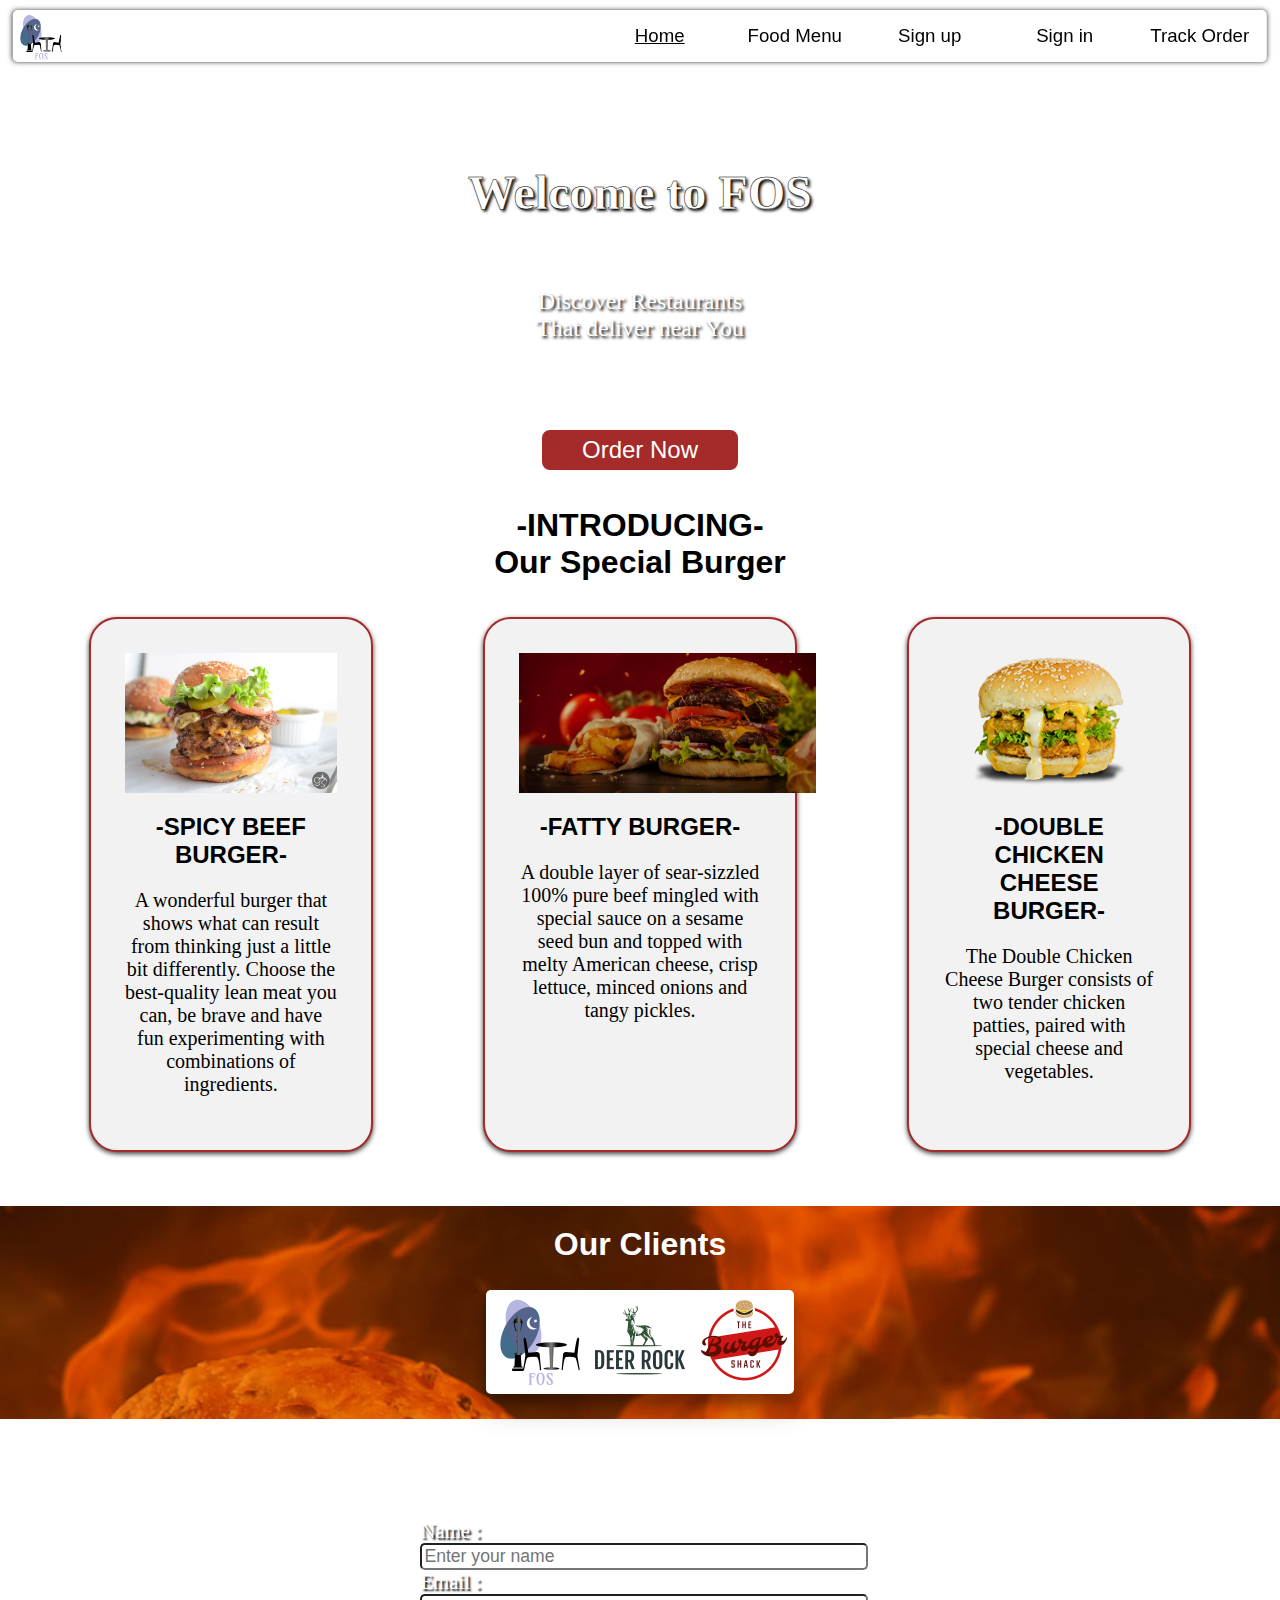
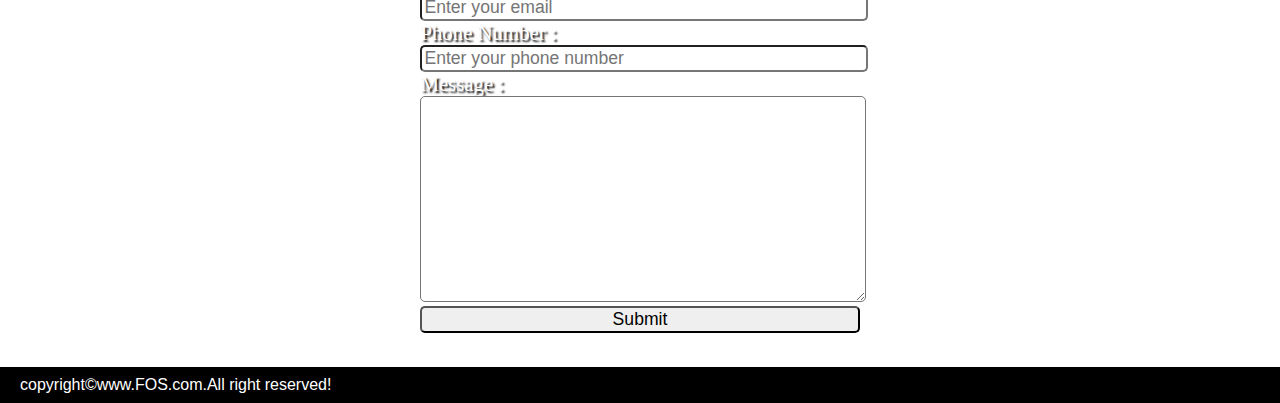
<file: main page.html>
<!DOCTYPE html>
<html lang="en">

<head>
    <title>Food Ordering System</title>
    <link rel="stylesheet" href="./css/mainpage.css" />
    <link rel="stylesheet" href="css/style.css" />
</head>

<body>
    <!-- Preloader -->

    <!--End Preloader -->
    <header>
        <div class="nav-con">
            <a href="#"><img src="images/logo.png" class="logo" /></a>
            <nav>
                <ul>
                    <li><a href="#Track order">Track Order</a></li>
                    <li><a href="#Sign in">Sign in</a></li>
                    <li><a href="#sign up">Sign up</a></li>
                    <li><a href="#Food Menu">Food Menu</a></li>
                    <li><a class="active" href="#home">Home</a></li>
                </ul>
            </nav>
        </div>
    </header>

    <section id="home">
        <h1 class="main-odering">Welcome to FOS</h1>
        <p>
            Discover Restaurants<br />
            That deliver near You
        </p>

        <button class="btn">Order Now</button>
    </section>

    <section id="services-container">
        <h1 class="main-services">
            <span style="font-size: 24pt; animation: colorRotate 6s linear 0s infinite">-INTRODUCING-</span><br />Our
            Special Burger
        </h1>
        <div class="services">
            <div class="box">
                <img src="images/spicy_beef_burger.jpg" alt="" />
                <h2 class="main-secondary center">-SPICY BEEF BURGER-</h2>
                <p style="text-align: center; font-size: 15pt;font-family: fantasy;color:black;">
                    A wonderful burger that shows what can result from thinking just a little bit differently. Choose
                    the best-quality lean meat you can, be brave and have fun experimenting with combinations of
                    ingredients.
                </p>
            </div>

            <div class="box">
                <img src="images/Fatty_buger.jpg" alt="" />
                <h2 class="main-secondary center">-FATTY BURGER-</h2>
                <p style="text-align: center; font-size: 15pt;font-family: fantasy;color:black;">A double layer of
                    sear-sizzled 100%
                    pure beef mingled
                    with special sauce
                    on a sesame seed bun and
                    topped with melty American cheese, crisp lettuce, minced onions and tangy pickles.</p>
            </div>

            <div class="box">
                <img src="images/cheesy-double-chicken-burger.png" alt="" />
                <h2 class="main-secondary center">-DOUBLE CHICKEN CHEESE BURGER-</h2>
                <p style="text-align: center; font-size: 15pt;font-family: fantasy;color:black;">
                    The Double Chicken Cheese Burger consists of two tender chicken patties, paired with special cheese
                    and vegetables.
                </p>
            </div>
        </div>
    </section>

    <section id="client-section">
        <h1 class="main-services" style="color:white">Our Clients</h1>
        <div id="clients">
            <div class="client-item">
                <img src="images/logo.png" alt="logo" style="width:100% />
            </div>

            <div class=" client-item">
                <img src="images/Deep rock.png" alt="" style="width:100% />
            </div>

            <div class=" client-item">
                <img src="images/Burger snack.png" alt="" />
            </div>
        </div>
    </section>

    <section id="contact">
        <h1 class="main-services" style="color: white">Contact Us</h1>
        <div class="contact-box">
            <form action="">
                <div class="form-group">
                    <label for="name">Name :</label>
                    <input type="text" name="name" id="name" placeholder="Enter your name" />
                </div>

                <div class="form-group">
                    <label for="email">Email :</label>
                    <input type="email" name="name" id="email" placeholder="Enter your email" />
                </div>

                <div class="form-group">
                    <label for="phone">Phone Number :</label>
                    <input type="phone" name="name" id="phone" placeholder="Enter your phone number" />
                </div>

                <div class="form-group">
                    <label for="message">Message :</label>
                    <textarea name="message" id="message" cols="30" rows="10"></textarea>
                </div>
                <input type="submit" value="Submit" />
            </form>
        </div>
    </section>

    <footer>
        <div class="center">copyright&copy;www.FOS.com.All right reserved!</div>
    </footer>
</body>

</html>
</file>
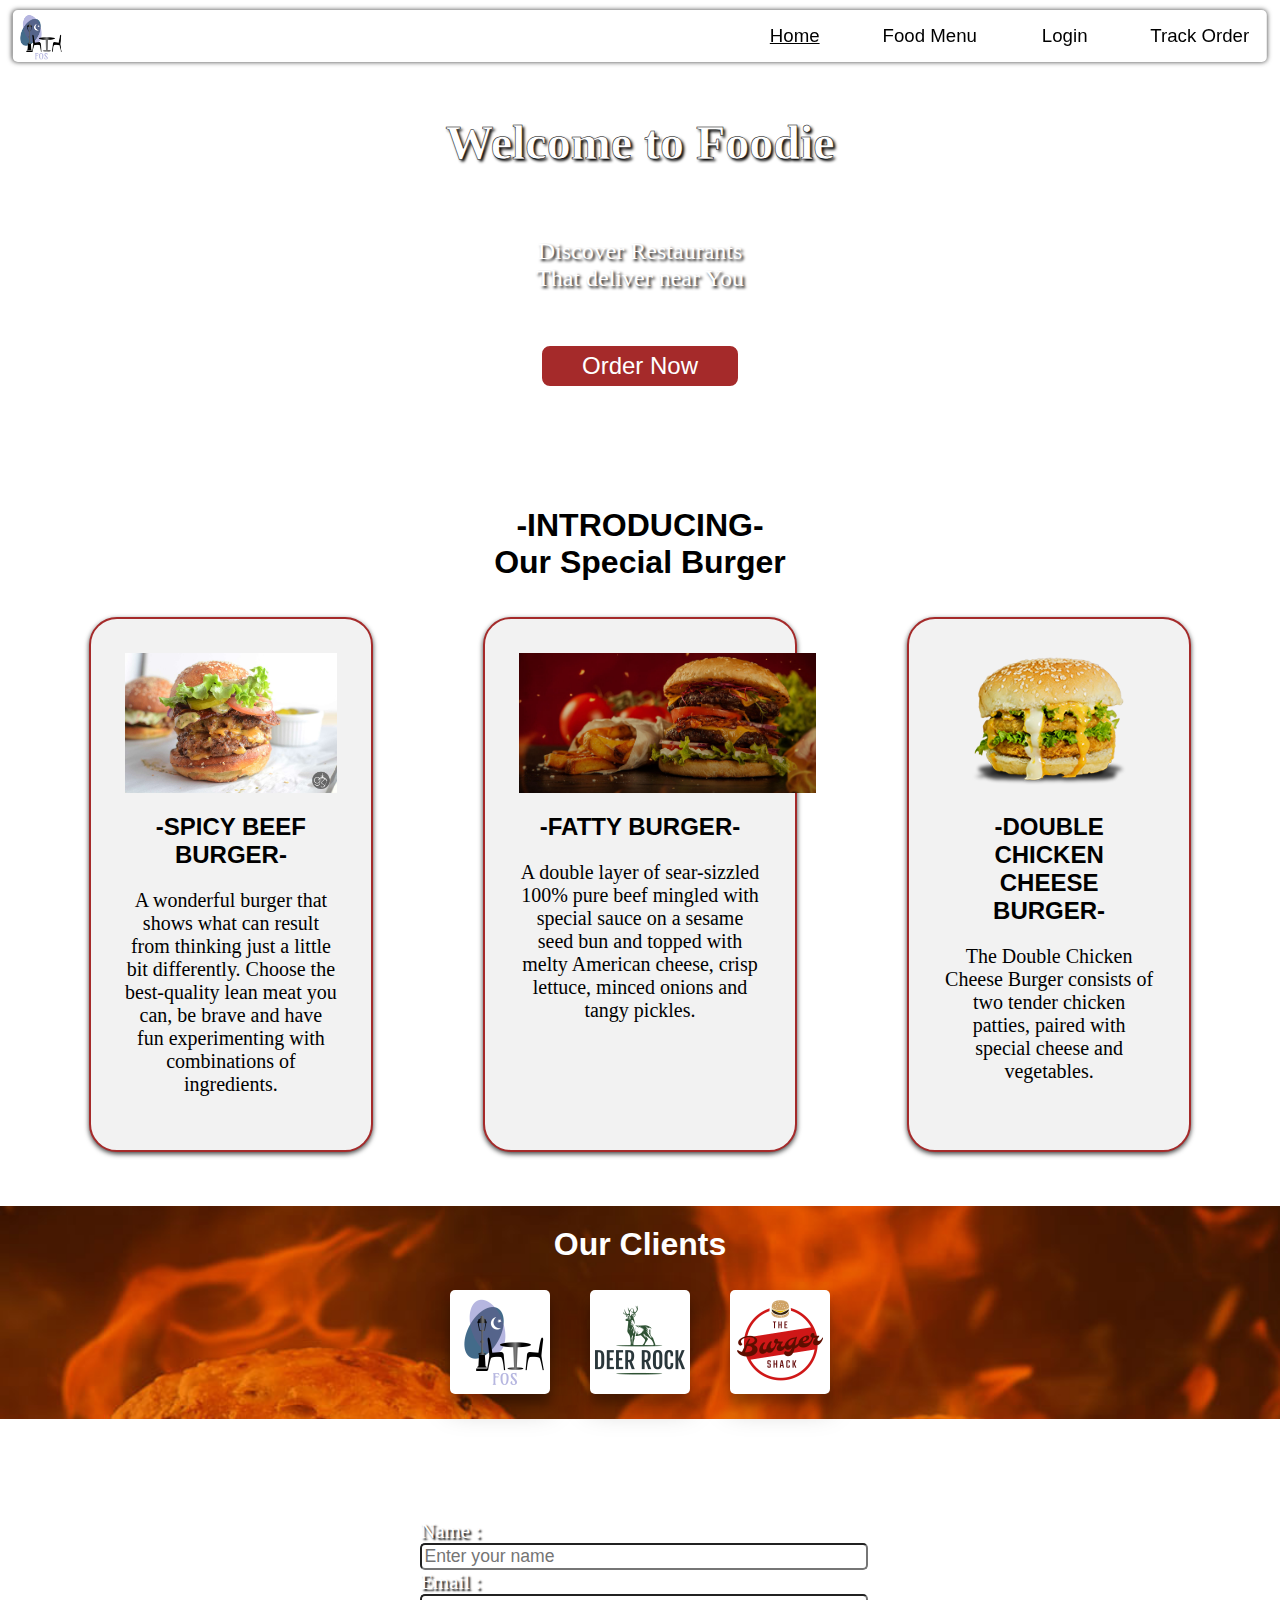
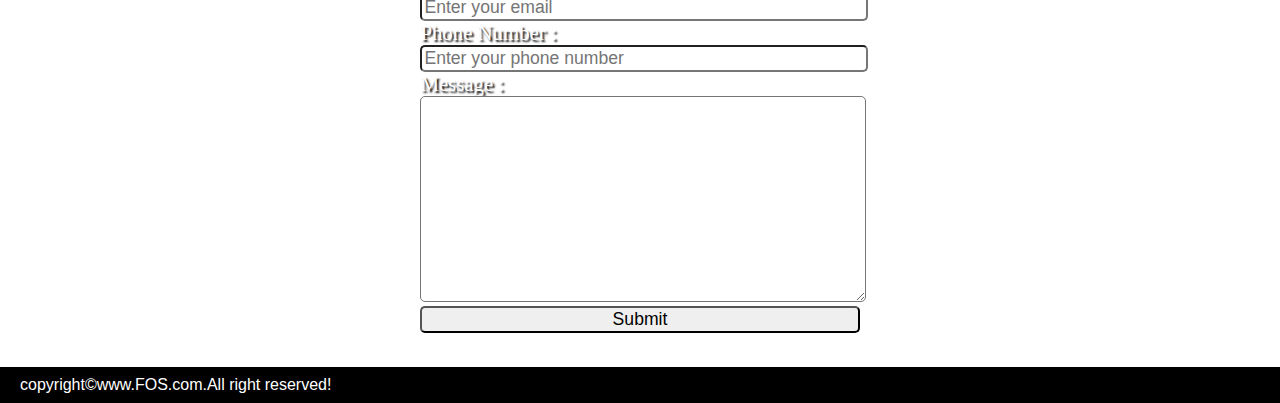
<file: mainpage.html>
<!DOCTYPE html>
<html lang="en">
  <head>
    <title>Food Ordering System</title>
    <link rel="stylesheet" href="./css/mainpage.css" />
    <link rel="stylesheet" href="css/style.css" />
  </head>

  <body>
    <!-- Preloader -->

    <!--End Preloader -->
    <header>
      <div class="nav-con">
        <a href="#"><img src="images/logo.png" class="logo" /></a>
        <nav>
          <ul>
            <li><a id="track-btn" href="#Track order">Track Order</a></li>
            <li><a id="login-btn" href="#Login">Login</a></li>
            <li><a id="menu-btn" href="#Food Menu">Food Menu</a></li>
            <li><a id="home-btn" href="#home">Home</a></li>
          </ul>
        </nav>
      </div>
    </header>

    <script>
      window.onload = () => {
        document.getElementById("home-btn").classList.add("active");
      };
    </script>

    <section id="home">
      <h1 class="main-odering">Welcome to Foodie</h1>
      <p>
        Discover Restaurants<br />
        That deliver near You
      </p>
      <div class="btn-con">
        <button class="btn">Order Now</button>
      </div>
    </section>

    <section id="services-container">
      <h1 class="main-services">
        <span
          style="font-size: 24pt; animation: colorRotate 6s linear 0s infinite"
          >-INTRODUCING-</span
        ><br />Our Special Burger
      </h1>
      <div class="services">
        <div class="box">
          <img src="images/spicy_beef_burger.jpg" alt="" />
          <h2 class="main-secondary center">-SPICY BEEF BURGER-</h2>
          <p
            style="
              text-align: center;
              font-size: 15pt;
              font-family: fantasy;
              color: black;
            "
          >
            A wonderful burger that shows what can result from thinking just a
            little bit differently. Choose the best-quality lean meat you can,
            be brave and have fun experimenting with combinations of
            ingredients.
          </p>
        </div>

        <div class="box">
          <img src="images/Fatty_buger.jpg" alt="" />
          <h2 class="main-secondary center">-FATTY BURGER-</h2>
          <p
            style="
              text-align: center;
              font-size: 15pt;
              font-family: fantasy;
              color: black;
            "
          >
            A double layer of sear-sizzled 100% pure beef mingled with special
            sauce on a sesame seed bun and topped with melty American cheese,
            crisp lettuce, minced onions and tangy pickles.
          </p>
        </div>

        <div class="box">
          <img src="images/cheesy-double-chicken-burger.png" alt="" />
          <h2 class="main-secondary center">-DOUBLE CHICKEN CHEESE BURGER-</h2>
          <p
            style="
              text-align: center;
              font-size: 15pt;
              font-family: fantasy;
              color: black;
            "
          >
            The Double Chicken Cheese Burger consists of two tender chicken
            patties, paired with special cheese and vegetables.
          </p>
        </div>
      </div>
    </section>

    <section id="client-section">
      <h1 class="main-services" style="color: white">Our Clients</h1>
      <div id="clients">
        <div class="client-item">
          <img src="images/logo.png" alt="logo" />
        </div>

        <div class="client-item">
          <img src="images/Deep rock.png" alt="" />
        </div>

        <div class="client-item">
          <img src="images/Burger snack.png" alt="" />
        </div>
      </div>
    </section>

    <section id="contact">
      <h1 class="main-services" style="color: white">Contact Us</h1>
      <div class="contact-box">
        <form action="">
          <div class="form-group">
            <label for="name">Name :</label>
            <input
              type="text"
              name="name"
              id="name"
              placeholder="Enter your name"
            />
          </div>

          <div class="form-group">
            <label for="email">Email :</label>
            <input
              type="email"
              name="name"
              id="email"
              placeholder="Enter your email"
            />
          </div>

          <div class="form-group">
            <label for="phone">Phone Number :</label>
            <input
              type="phone"
              name="name"
              id="phone"
              placeholder="Enter your phone number"
            />
          </div>

          <div class="form-group">
            <label for="message">Message :</label>
            <textarea
              name="message"
              id="message"
              cols="30"
              rows="10"
            ></textarea>
          </div>
          <input type="submit" value="Submit" />
        </form>
      </div>
    </section>

    <footer>
      <div class="center">copyright&copy;www.FOS.com.All right reserved!</div>
    </footer>
  </body>
</html>
</file>
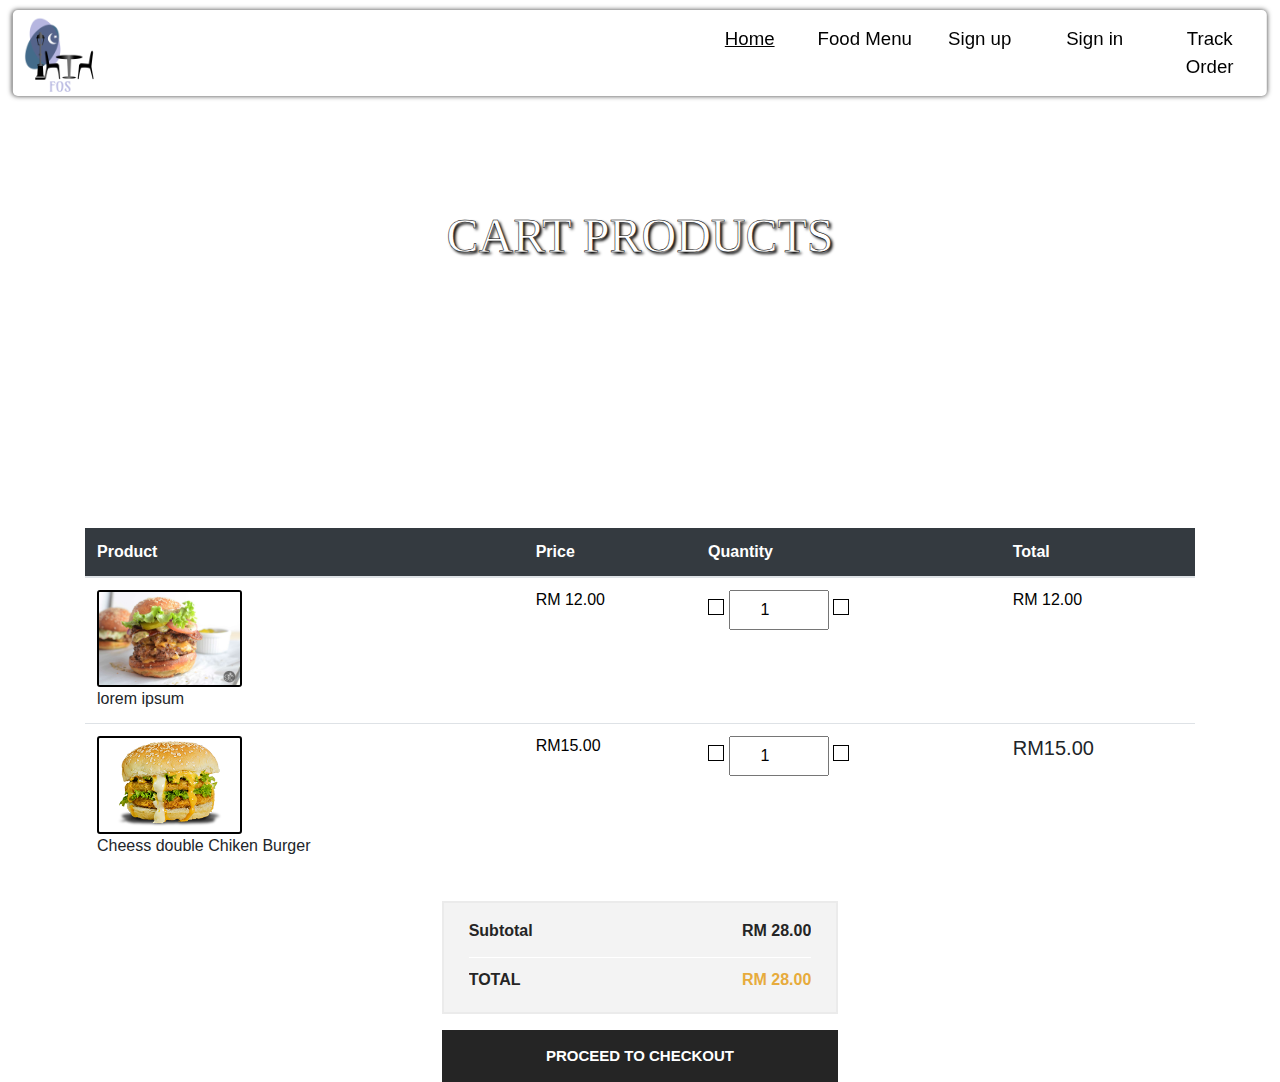
<file: Mycart.html>
<!DOCTYPE html>
<html lang="en">

<head>
    <title>Food Ordering System</title>
    <link rel="stylesheet" href="./css/cart.css" />
    <link rel="stylesheet" href="css/style.css" />
    <link rel="stylesheet" href="https://stackpath.bootstrapcdn.com/bootstrap/4.3.1/css/bootstrap.min.css"
        integrity="sha384-ggOyR0iXCbMQv3Xipma34MD+dH/1fQ784/j6cY/iJTQUOhcWr7x9JvoRxT2MZw1T" crossorigin="anonymous">
</head>

<body>
    <!-- Preloader -->

    <!--End Preloader -->
    <header>
        <div class="nav-con">
            <a href="#"><img src="images/logo.png" class="logo" /></a>
            <nav>
                <ul>
                    <li><a href="#Track order">Track Order</a></li>
                    <li><a href="#Sign in">Sign in</a></li>
                    <li><a href="#sign up">Sign up</a></li>
                    <li><a href="#Food Menu">Food Menu</a></li>
                    <li><a class="active" href="#home">Home</a></li>
                </ul>
            </nav>
        </div>
    </header>

    <section id="home">
        <h1 class="main-odering">CART PRODUCTS</h1>
    </section>

    <!--Cart section-->
    <!--Cart Section-->
    <section class="mt-5">
        <div class="container">
            <div class="cart">
                <div class="table-responsive">
                    <table class="table">
                        <thead class="thead-dark">
                            <tr>
                                <th scope="col" class="text-white">Product</th>
                                <th scope="col" class="text-white">Price</th>
                                <th scope="col" class="text-white">Quantity</th>
                                <th scope="col" class="text-white">Total</th>
                            </tr>
                        </thead>
                        <tbody>
                        <tbody>
                            <tr>
                                <td>
                                    <div class="main">
                                        <div class="d-flex">
                                            <!--W=145 H=98--> <img src="images/spicy_beef_burger.jpg" alt=""
                                                style="width:145px" style="height:98px">
                                        </div>
                                        <div class="des">
                                            <p>lorem ipsum</p>
                                        </div>
                                    </div>
                                </td>
                                <td>
                                    <h6>RM 12.00</h6>
                                </td>
                                <td>
                                    <div class="counter">
                                        <i class="fas fa-angle-down"></i>
                                        <input class="input-number" type="text" value="1" min="0" max="10">
                                        <i class="fas fa-angle-up"></i>
                                    </div>
                                </td>
                                <td>
                                    <h6>RM 12.00</h6>
                                </td>
                            </tr>
                            <!----->
                            <tr>
                                <td>
                                    <div class="main">
                                        <div class="d-flex">
                                            <img src="images/cheesy-double-chicken-burger.png" alt=""
                                                style="width: 145px" height="98px">
                                        </div>
                                        <div class="des">
                                            <p>Cheess double Chiken Burger</p>
                                        </div>
                                    </div>
                                </td>
                                <td>
                                    <h6>RM15.00</h6>
                                </td>
                                <td>
                                    <div class="counter">
                                        <i class="fas fa-angle-down"></i>
                                        <input class="input-number" type="text" value="1" min="0" max="10">
                                        <i class="fas fa-angle-up"></i>
                                    </div>
                                </td>
                                <td>
                                    <h5>RM15.00</h5>
                                </td>
                            </tr>
                            <!---->
                        </tbody>
                    </table>
                </div>
            </div>
    </section>
    <div class="col-lg-4 offset-lg-4">
        <div class="checkout">
            <ul>
                <li class="subtotal">subtotal
                    <span>RM 28.00</span>

                </li>
                <li class="cart-total">Total
                    <span>RM 28.00</span>
                </li>
            </ul>
            <a href="#" class="proceed-btn"> Proceed to Checkout</a>
        </div>
    </div>
</file>
<file: css/mainpage.css>
@keyframes colorRotate {
  from {
    color: #6666ff;
  }
  10% {
    color: #0099ff;
  }
  20% {
    color: #00ff00;
  }
  30% {
    color: #ff3399;
  }
  40% {
    color: #6666ff;
  }
  50% {
    color: #6666ff;
  }
  60% {
    color: #0099ff;
  }
  70% {
    color: #00ff00;
  }
  80% {
    color: #ff3399;
  }
  100% {
    color: #6666ff;
  }
}

.nav-con {
  width: 98%;
  position: fixed;

  left: 50%;
  top: 10px;
  transform: translateX(-50%);
  margin: 0 auto;
  z-index: 99;
  box-sizing: unset;
}

nav {
  background-color: white;
  overflow: hidden;
  box-shadow: 0px 0px 5px 0px rgba(0, 0, 0, 0.75);
  border-radius: 5px;
}
nav ul {
  padding: 0;
  margin: 0 0 0 150px;
  list-style: none;
}
nav li {
  float: right;
}

.logo {
  position: absolute;
  display: inline-block;
  top: 50%;
  transform: translateY(-50%);
  height: 100%;
  border-radius: 5px;
}

.logo:hover {
  background-color: gray;
  border-radius: 5px;
  transition: 0.5s;
}

nav a {
  width: 115px;
  display: block;
  padding: 15px 10px;
  font-size: 14pt;
  text-decoration: none;
  font-family: Arial;
  color: black;

  text-align: center;
  border-radius: 5px;
}
.active {
  text-decoration: underline;
}
nav a:hover {
  background-color: grey;
  color: white;
  transition: 0.5s;
  border-radius: 5px;
  box-shadow: 0px 0px 5px 0px rgba(0, 0, 0, 0.75);
}

/*Home section*/

#home {
  display: flex;
  flex-direction: column;
  padding: 3px 200px;
  height: 480px;
  justify-content: center;
  align-items: center;
  text-shadow: black 2px 2px 3px;
  background: url("https://loveincorporated.blob.core.windows.net/contentimages/gallery/624bc11e-1002-42d3-aeb7-429c3f001ecc-gourmet_burger.jpg")
    no-repeat center center/cover;

  /* background-color: rgb(0, 0, 0, 0.5); */
}

#home .btn-con {
  height: 100px;
  position: relative;
}

#home .btn {
  position: absolute;
  top: 50%;
  left: 50%;
  transform: translate(-50%, -50%);
  padding: 6px 20px;
  width: 200px;
  border: 2px solid white;
  background-color: brown;
  color: white;
  margin: 0 auto;
  font-size: 1.5rem;
  border-radius: 10px;
  cursor: pointer;
}

#home .btn:hover {
  padding: 6px 20px;
  background-color: rgb(102, 23, 23);
  color: white;
  font-size: 1.7rem;
  transition: 0.3s;
  width: 220px;
}

#home .btn:focus {
  outline: none;
}
/* #home::before {
  content: "";
  position: absolute;

  height: 642px;
  top: 0px;
  left: 0px;
  width: 100%;
  z-index: -1;
  opacity: 0.89;
} */

#home h1 {
  color: white;
  text-align: center;
  font-size: 36pt;
  font-family: "Bree Serif", serif;
  -webkit-text-stroke: 0.5px black;
}

#home p {
  color: white;
  text-align: center;
  font-size: 1.5rem;
  font-family: "Bree Serif,serif";
}

/*Service section */
.services {
  margin: 34px;
  display: flex;
  position: relative;
}

.main-services {
  text-align: center;
}

.services .box {
  border: 2px solid brown;
  padding: 34px;
  margin: 2px 55px;
  border-radius: 28px;
  background: #f2f2f2;
  margin-bottom: 20px;
  width: 20%;
  box-shadow: 0px 2px 5px 0px rgba(0, 0, 0, 0.75);
}

.services .box h2 {
  text-align: center;
}

.services .box img {
  height: 140px;
  margin: auto;
  display: block;
}

.services .box p {
  font-family: "Bree Serif,serif";
}

/*clients*/

#client-section {
  position: relative;
  background-image: url("../images/lock_bg.jpg");
  background-repeat: no-repeat;
  background-position: center;
  background-size: cover;
}
#client-section h1 {
  padding-top: 20px;
}

/* #client-section::before {
  position: absolute;
  background: ;
  width: 100%;
  height: 100%;
  z-index: -1;
  opacity: 0.3;
} */
#clients {
  display: flex;
  justify-content: center;
  padding-bottom: 20px;
}

.client-item {
  margin: 5px 20px;
  background-color: rgb(255, 255, 255);
  border-radius: 5px;
  box-shadow: 0 14px 28px rgba(0, 0, 0, 0.25), 0 10px 10px rgba(0, 0, 0, 0.22);
}

#clients img {
  height: 100px;
}

/* contact section */
#contact {
  position: relative;
  background-image: url("https://www.lavriotaxi.com/wp-content/uploads/2019/03/CONTACT-INFO.jpg");
  background-repeat: no-repeat;
  background-position: center;
  background-size: cover;
}

#contact h1 {
  padding-top: 20px;
}
/* #contact::before {
  content: "";
  position: absolute;
  width: 100%;
  height: 100%;
  z-index: -1;
  opacity: 0.7;
} */
.contact-box {
  display: flex;
  justify-content: center;
  align-items: center;
  padding-bottom: 34px;
}
.contact-box input,
.contact-box textarea {
  width: 100%;
  padding: 0.5sem;
  border-radius: 5px;
  font-size: 1.1rem;
}
.contact-box label {
  font-size: 1.3rem;
  font-family: "Bree Serif ", serif;
  color: white;
  text-shadow: 2px 2px 2px black;
}

input[type="submit"] {
  cursor: pointer;
}

input[type="submit"]:hover {
  cursor: pointer;
  box-shadow: 0px 0px 5px 0px rgba(0, 0, 0, 0.75);
  transition: 0.5s;
}

footer {
  background: black;
  color: white;
  padding: 9px 20px;
}

/*utility class*/

.main-odering {
  font-family: "Bree Serif", serif;
  font-size: 2.3rem;
  padding: 12px;
}
</file>
<file: css/style.css>
body {
  font-family: Arial;
  margin: 0;
  padding: 0%;
  height: 100%;
  width: 100%;
  box-sizing: border-box;
}

html {
  height: 100%;
  width: 100%;
  margin: 0;
  padding: 0;
  box-sizing: border-box;
}

/* div {
  border-radius: 10px;
} */
</file>
<file: css/cart.css>
.nav-con {
  width: 98%;
  position: fixed;

  left: 50%;
  top: 10px;
  transform: translateX(-50%);
  margin: 0 auto;
  z-index: 99;
  box-sizing: unset;
}

nav {
  background-color: white;
  overflow: hidden;
  box-shadow: 0px 0px 5px 0px rgba(0, 0, 0, 0.75);
  border-radius: 5px;
}
nav ul {
  padding: 0;
  margin: 0 0 0 150px;
  list-style: none;
}
nav li {
  float: right;
}

.logo {
  position: absolute;
  display: inline-block;
  top: 50%;
  transform: translateY(-50%);
  height: 100%;
  border-radius: 5px;
}

.logo:hover {
  background-color: gray;
  border-radius: 5px;
  transition: 0.5s;
}

nav a {
  width: 115px;
  display: block;
  padding: 15px 10px;
  font-size: 14pt;
  text-decoration: none;
  font-family: Arial;
  color: black;

  text-align: center;
  border-radius: 5px;
}
.active {
  text-decoration: underline;
}
nav a:hover {
  background-color: grey;
  color: white;
  transition: 0.5s;
  border-radius: 5px;
  box-shadow: 0px 0px 5px 0px rgba(0, 0, 0, 0.75);
}

#home {
  display: flex;
  flex-direction: column;
  padding: 3px 200px;
  height: 480px;
  justify-content: center;
  align-items: center;
  text-shadow: black 2px 2px 3px;
  background: url("https://loveincorporated.blob.core.windows.net/contentimages/gallery/624bc11e-1002-42d3-aeb7-429c3f001ecc-gourmet_burger.jpg")
    no-repeat center center/cover;
  /* background-color: rgb(0, 0, 0, 0.5); */
}

#home .btn-con {
  height: 100px;
  position: relative;
}

#home .btn {
  position: absolute;
  top: 50%;
  left: 50%;
  transform: translate(-50%, -50%);
  padding: 6px 20px;
  width: 200px;
  border: 2px solid white;
  background-color: brown;
  color: white;
  margin: 0 auto;
  font-size: 1.5rem;
  border-radius: 10px;
  cursor: pointer;
}

#home .btn:hover {
  padding: 6px 20px;
  background-color: rgb(102, 23, 23);
  color: white;
  font-size: 1.7rem;
  transition: 0.3s;
  width: 220px;
}

#home .btn:focus {
  outline: none;
}

#home h1 {
  color: white;
  text-align: center;
  font-size: 36pt;
  font-family: "Bree Serif", serif;
  -webkit-text-stroke: 0.5px black;
}

/*section start*/

.cart .table {
  margin-bottom: 30px;
  border-bottom: 1px solid #fff;
}
.cart .table thead tr th {
  border-top: 0px;
  font-size: 16px;
  font-weight: bold;
  border-bottom: 0px;
}
.cart .table thead tr td {
  padding-top: 30px;
  padding-bottom: 30px;
  vertical-align: middle;
  align-self: center;
}
.cart .table tbody tr td .main .d-flex {
  padding-right: 30px;
}
.cart .table tbody tr td .main .d-flex img {
  border: 2px solid #000;
  border-radius: 3px;
}
.cart .table tbody tr td .main .des {
  vertical-align: middle;
  align-self: center;
}
.cart .table tbody tr td .main .des p {
  margin-bottom: 0px;
}
.cart .table tbody tr td h6 {
  font-size: 16px;
  color: #000;
  margin-bottom: 0px;
}
.cart .table tbody tr td .counter {
  margin-bottom: 0px;
}
.counter i {
  border: 1px solid #000;
  padding: 7px;
  display: inline-block;
  position: relative;
}
.cart .table tbody tr td .counter input {
  width: 100px;
  padding-left: 30px;
  height: 40px;
  outline: none;
  box-shadow: none;
}
.checkout ul {
  border: 2px solid #ebebeb;
  background: #f3f3f3;
  padding-left: 25px;
  padding-right: 25px;
  padding-top: 16px;
  padding-bottom: 20px;
}
.checkout ul li {
  list-style: none;
  font-size: 16px;
  font-weight: bold;
  color: #252525;
  text-transform: uppercase;
  overflow: hidden;
}
.checkout ul li.subtotal {
  font-weight: bold;
  text-transform: capitalize;
  border-bottom: 1px solid #fff;
  padding-bottom: 14px;
}
.checkout ul li.subtotal span {
  font-weight: bold;
}
.checkout ul li.cart-total {
  padding-top: 10px;
}
.checkout ul li.cart-total span {
  color: #e7ab3c;
}
.checkout ul li span {
  float: right;
}
.checkout .proceed-btn {
  font-size: 15px;
  font-weight: bold;
  color: #fff;
  background: #252525;
  text-transform: uppercase;
  padding: 15px 25px 14px 25px;
  display: block;
  text-align: center;
  margin: 10px auto;
}

.clear-btn {
  padding: 5px 20px;
  margin: 10px;
  background-color: white;
  border: 1px black solid;
  border-radius: 10px;
}
</file>
